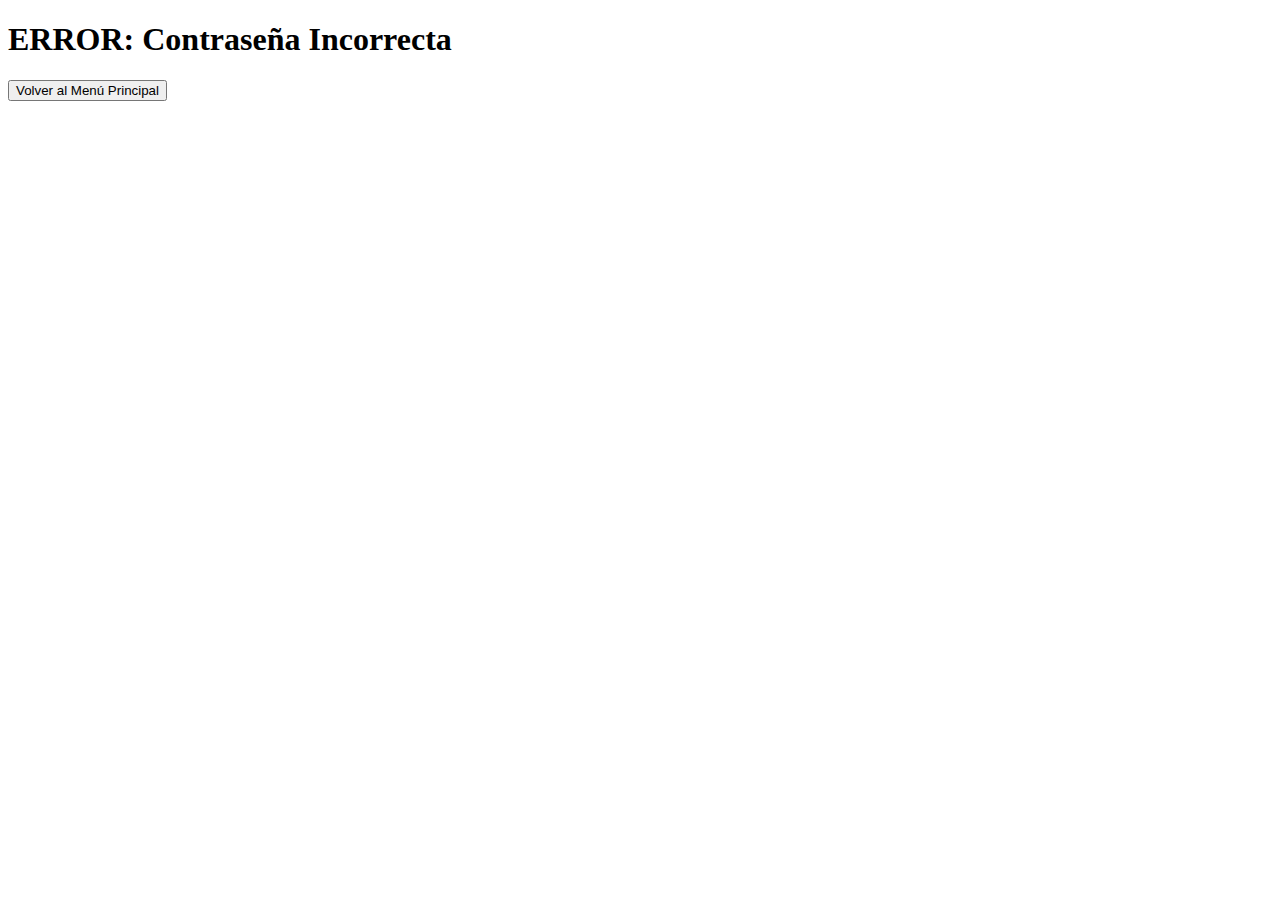
<file: contraseña incorrecta.html>
<!DOCTYPE html>
        <html lang="es">
        <head>
            <meta charset="UTF-8">
            <meta http-equiv="X-UA-Compatible" content="IE=edge">
            <meta name="viewport" content="width=device-width, initial-scale=1.0">
            <title>Error: Contraseña Incorrecta</title>
        </head>
        <body>
            <h1>ERROR: Contraseña Incorrecta</h1>
            <a href="/" target="_self" rel="noopener noreferrer" ><button>Volver al Menú Principal</button></a>
        </body>
        </html>
</file>
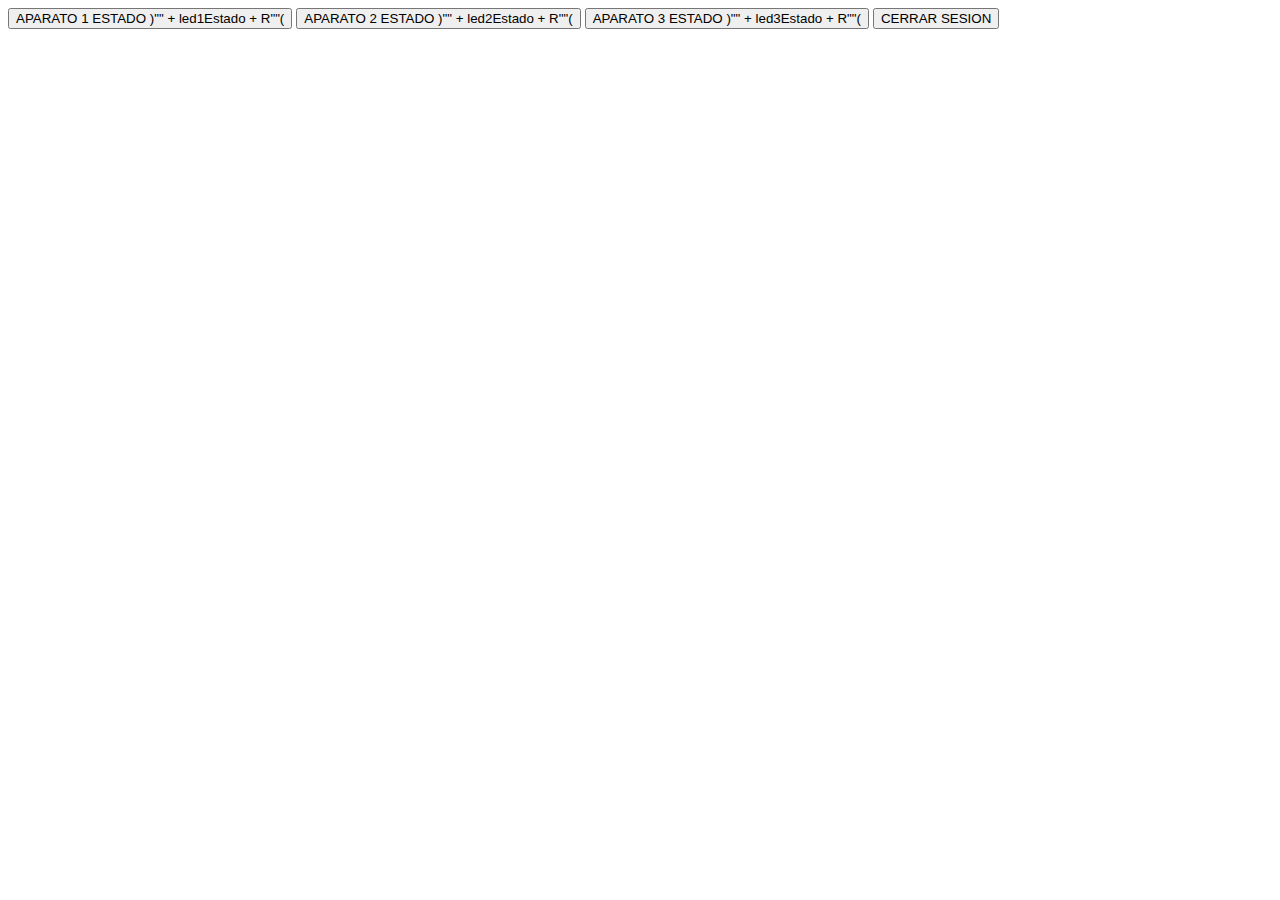
<file: CONTROL.html>
<html>
<body>
  <button onclick="controlarLED(1)">APARATO 1 ESTADO )"" + led1Estado + R""(</button>
  <button onclick="controlarLED(2)">APARATO 2 ESTADO )"" + led2Estado + R""(</button>
  <button onclick="controlarLED(3)">APARATO 3 ESTADO )"" + led3Estado + R""(</button>
  <a href="/" target="_self" rel="noopener noreferrer"><button>CERRAR SESION</button></a>
  <script>
    function controlarLED(led) {
      var xhttp = new XMLHttpRequest();
      xhttp.onreadystatechange = function() {
        if (this.readyState == 4 && this.status == 200) {
          // Actualizar la página después de controlar el LED
          location.reload();
        }
      };
      xhttp.open("GET", "/controlarLED?led=" + led, true);
      xhttp.send();
    }
  </script>
</body>
</html>
</file>
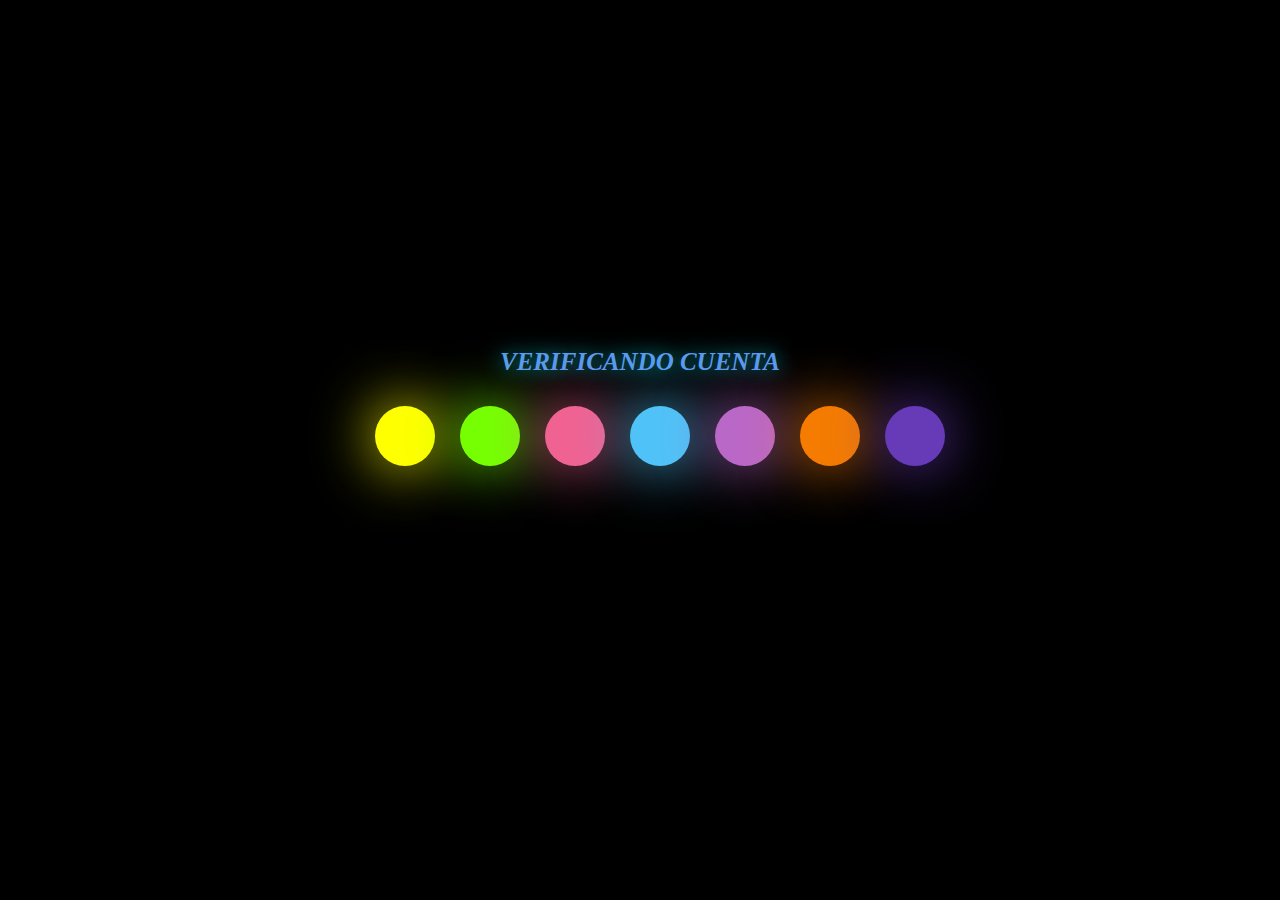
<file: TRABAJOS EN CASA /ESP32/CARGANDO.html>
<!DOCTYPE html>
<html lang="es">

<head>
  <meta charset="UTF-8">
  <meta http-equiv="refresh" content="3;url=http://192.168.20.161/control">
  <title>LOGIN VERIFY</title>
  <style>
    body {
      height: 90vh;
      display: flex;
      flex-direction: column;
      background-color: black;
      align-items: center;
      justify-content: center;
    }

    @media (max-width: 480px) {
      body p {
        width: 80%;
      }
    }

    p {
      color: rgb(89, 155, 240);
      font-style: italic;
      font-weight: 700;
      font-size: 25px;
      border-radius: 20px;
      padding: 4px;
      text-shadow: 0px 0px 20px rgb(15, 201, 204);
      margin: 0px 0px 10px 0px;
      animation: texto 1.5s infinite alternate;
    }

    ul {
      display: flex;
      gap: 25px;
      list-style: none;
    }
    ul li {
      width: 60px;
      margin: 0px 0px 0px 0px;
      height: 60px;
      background: var(--color);
      border-radius: 50%;
      animation: grow 1.6s ease-in-out infinite;
      animation-delay: var(--delay);
      box-shadow: 0px 0px 60px var(--color);
    }
    @keyframes grow {

      0%,
      40%,
      100% {
        transform: scale(0.1);
      }

      20% {
        transform: scale(0.5);
      }
    }

    @keyframes texto {
      0% {
        transform: scale(1);
      }

      100% {
        transform: scale(1.4);
      }
    }
  </style>
</head>

<body>
  <p>VERIFICANDO CUENTA</p>
  <ul>
    <li style="--delay: -1.4s; --color: #ffff00;"></li>
    <li style="--delay: -1.2s; --color: #76ff03;"></li>
    <li style="--delay: -1.0s; --color: #f06292;"></li>
    <li style="--delay: -0.8s; --color: #4fc3f7;"></li>
    <li style="--delay: -0.6s; --color: #ba68c8;;"></li>
    <li style="--delay: -0.4s; --color: #f57c00;"></li>
    <li style="--delay: -0.2s; --color: #673ab7;"></li>
  </ul>
</body>
</html>
</file>
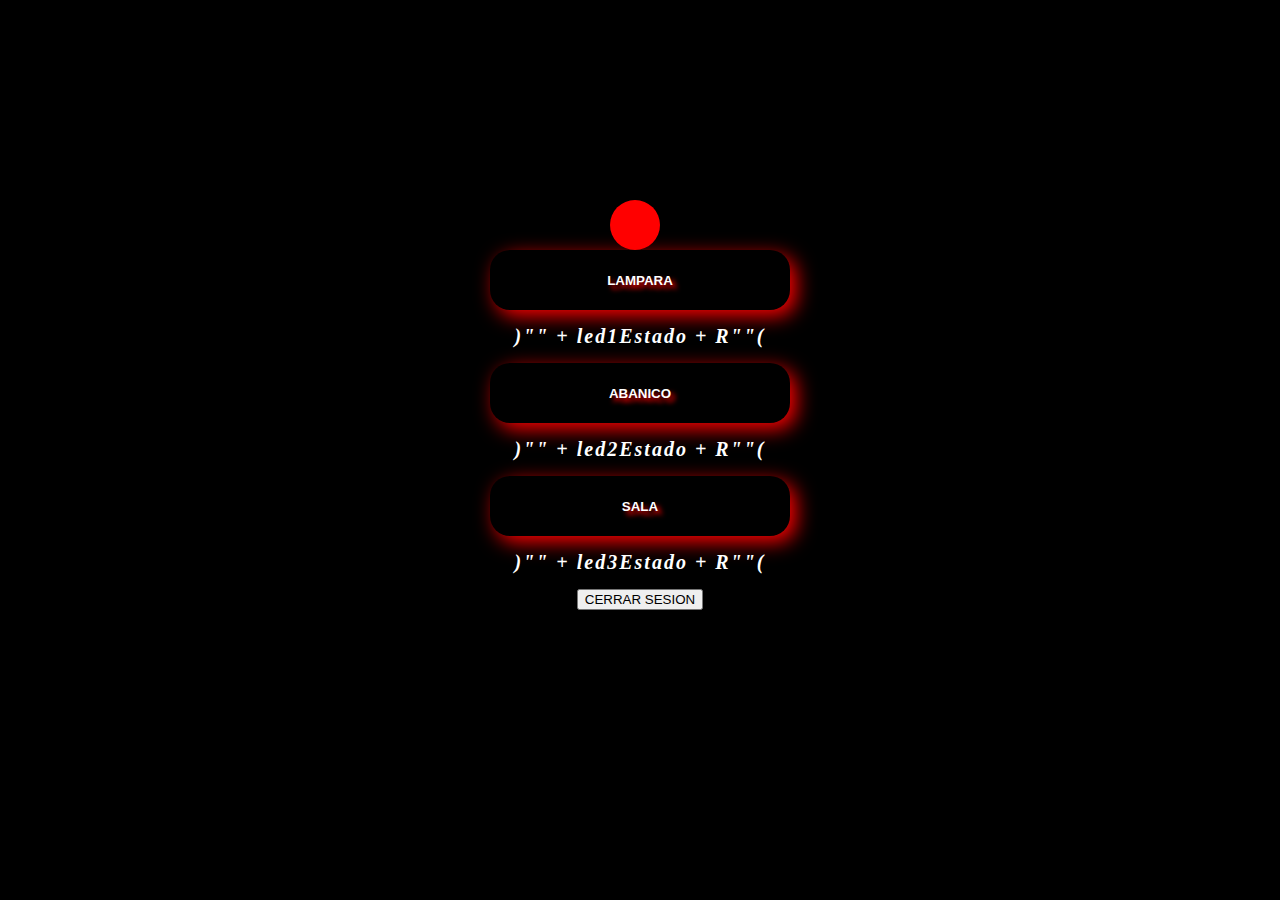
<file: TRABAJOS EN CASA /PAGINA/control.html>
<!DOCTYPE html>
<html lang="es">
<head>
  <meta charset="UTF-8">
  <meta name="viewport" content="width=device-width, initial-scale=1.0">
  <title>CONTROL</title>
</head>
<body>
  <style>
    body {
      margin: 0;
      padding: 0;
      height: 90vh;
      display: flex;
      flex-direction: column;
      align-items: center;
      justify-content: center;
      background: black; 
      /* background: url('https://drive.google.com/uc?export=download&id=1k1ah7Ou1dCBt4xB910juAncKkpD-S0XU') no-repeat fixed; */
      background-size: cover;
    }
    .boton{
      color: rgb(255, 255, 255);
      text-shadow: 4px 4px 5px rgb(255, 3, 3);
      background-color: black;
      border-radius: 20px;
      font-weight: bold;
      width: 300px;
      height: 60px;
      border: none;
      box-shadow: 6px 6px 20px red;
    }
    
    .informacion{
      color: white;
      margin: 15px;
      font-size: 20px;
      font-weight: bold;
      font-style: oblique;
      letter-spacing: 2px;
    }

    .boton:hover{
      box-shadow: 6px 6px 20px blue;
      border: none;
      text-shadow: 4px 4px 5px blue;
      font-size: 20px;
    }
    .circleButton {
            width: 50px;
            height: 50px;
            border-radius: 50%;
            background-color: red; /* Color cuando está apagado */
            cursor: pointer;
            transition: background-color 0.5s, transform 0.5s;
            margin-right: 10px; /* Espacio entre los botones */
    }

    .circleButton.on {
        background-color: green; /* Color cuando está encendido */
        transform: translateX(50px); /* Efecto deslizante */
    }
  </style>

  <div class="circleButton" onclick="toggleActivation(1)"></div>
  <button class="boton" onclick="controlarLED(1)">LAMPARA </button>
  <p class="informacion">)"" + led1Estado + R""(</p>
  <button class="boton" onclick="controlarLED(2)">ABANICO </button>
  <p class="informacion">)"" + led2Estado + R""(</p>
  <button class="boton" onclick="controlarLED(3)">SALA </button>
  <p class="informacion">)"" + led3Estado + R""(</p>
  <a href="/" target="_self" rel="noopener noreferrer"><button onclick="cerrarSesion()">CERRAR SESION</button></a>
  <script>
        function toggleActivation(circleNumber) {
            var circleButton = document.querySelector('.circleButton:nth-child(' + circleNumber + ')');
            circleButton.classList.toggle('on');
        }
    function controlarLED(led) {
      var xhttp = new XMLHttpRequest();
      xhttp.onreadystatechange = function() {
        if (this.readyState == 4 && this.status == 200) {
          location.reload();
        }
      };/**/
      xhttp.open("GET", "/controlarLED?led=" + led, true);
      xhttp.send();
    }
    
    function cerrarSesion() {
      var xhttp = new XMLHttpRequest();
      xhttp.onreadystatechange = function() {
        if (this.readyState == 4 && this.status == 200) {
          // Redirigir a la página de inicio de sesión o realizar otras acciones
          location.reload();
        }
      };
      xhttp.open("GET", "/cerrarSesion", true);
      xhttp.send();
    }
  </script>
</body>
</html>
</file>
